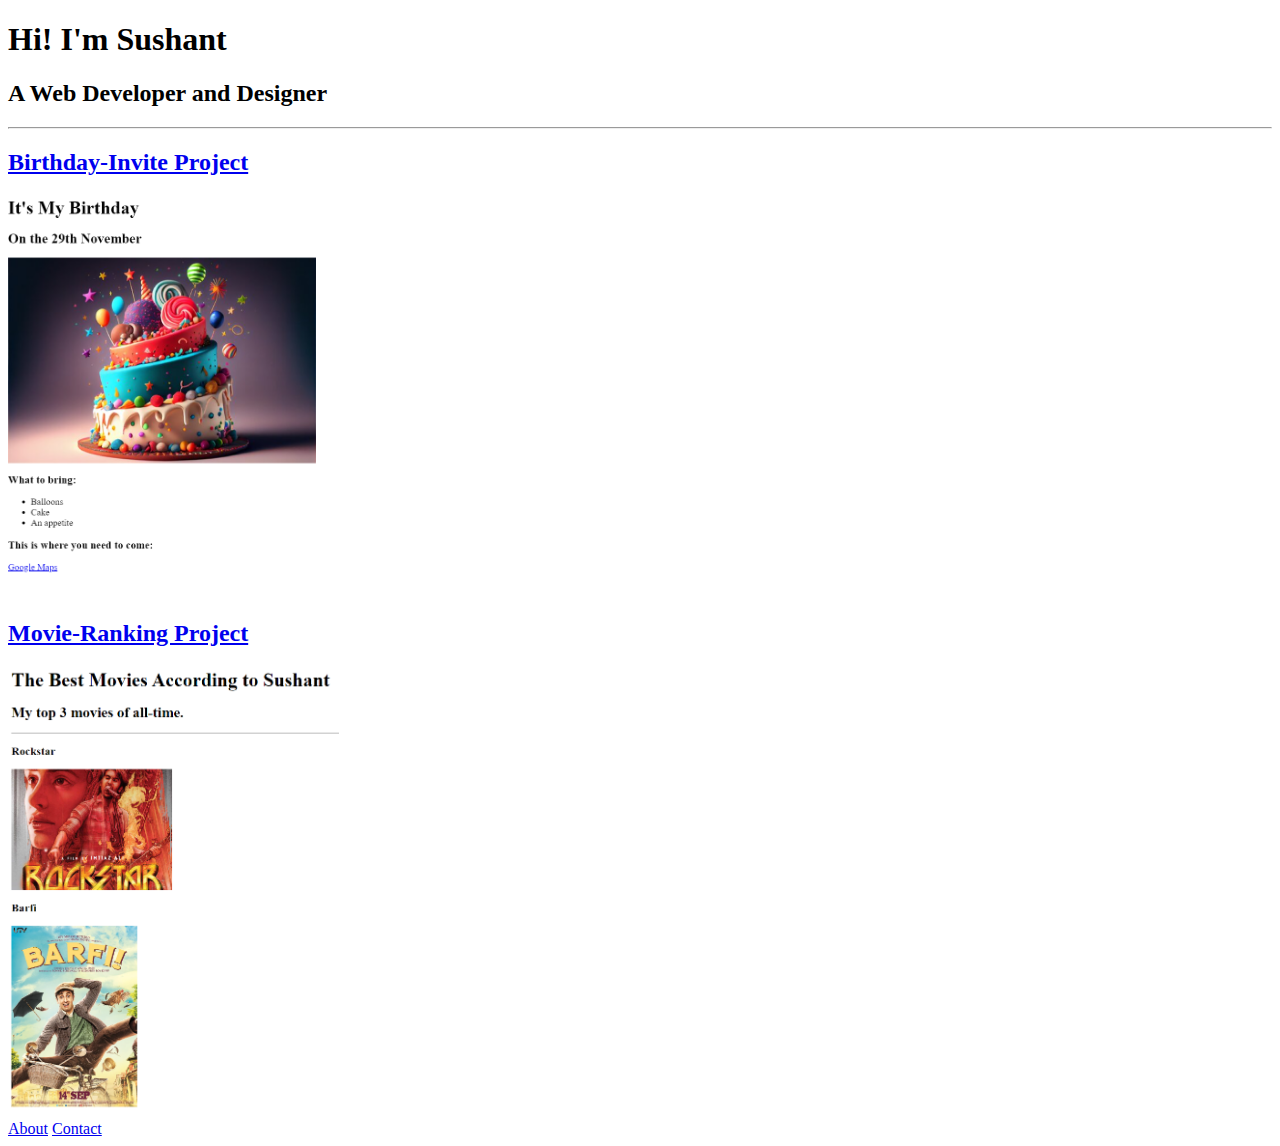
<file: 1.2 personal_portfolio/index.html>
<!-- TODO 1: Create the HTML Boilerplate -->
 <!DOCTYPE html>
 <html lang="en">
 <head>
    <meta charset="UTF-8">
    <meta name="viewport" content="width=device-width, initial-scale=1.0">
    <title>Personal Portfolio</title>
 </head>
 <body>
    <h1>Hi! I'm Sushant</h1>
    <h2>A Web Developer and Designer</h2>
    <hr>
    <a href="./public/birthday-invite.html"><h2>Birthday-Invite Project</h2></a>
    <img src="./assets/images/birthday.png" height="400" alt="">
    <a href="./public/movie-ranking.html"><h2>Movie-Ranking Project</h2></a>
    <img src="./assets/images/movie.png" height="450">
    <br>

    <a href="./public/about.html">About</a>
    <a href="./public/contact.html">Contact</a>
 </body>
 </html>

<!-- TODO 2: Add Your previous projects' HTML into the public folder -->

<!-- TODO 3: Take screenshots of your project previews and add the images to the images folder -->

<!-- TODO 4: Add titles/subtitles etc. -->

<!-- TODO 5: Add a link to the project pages -->

<!-- TODO 6: Add images to show the project previews
HINT for TODO 6: You can use the height attribute set to 200 to make the image smaller:
https://developer.mozilla.org/en-US/docs/Web/HTML/Element/img#attr-height -->

<!-- TODO 7: Add the Contact Me and About Me page links -->
</file>
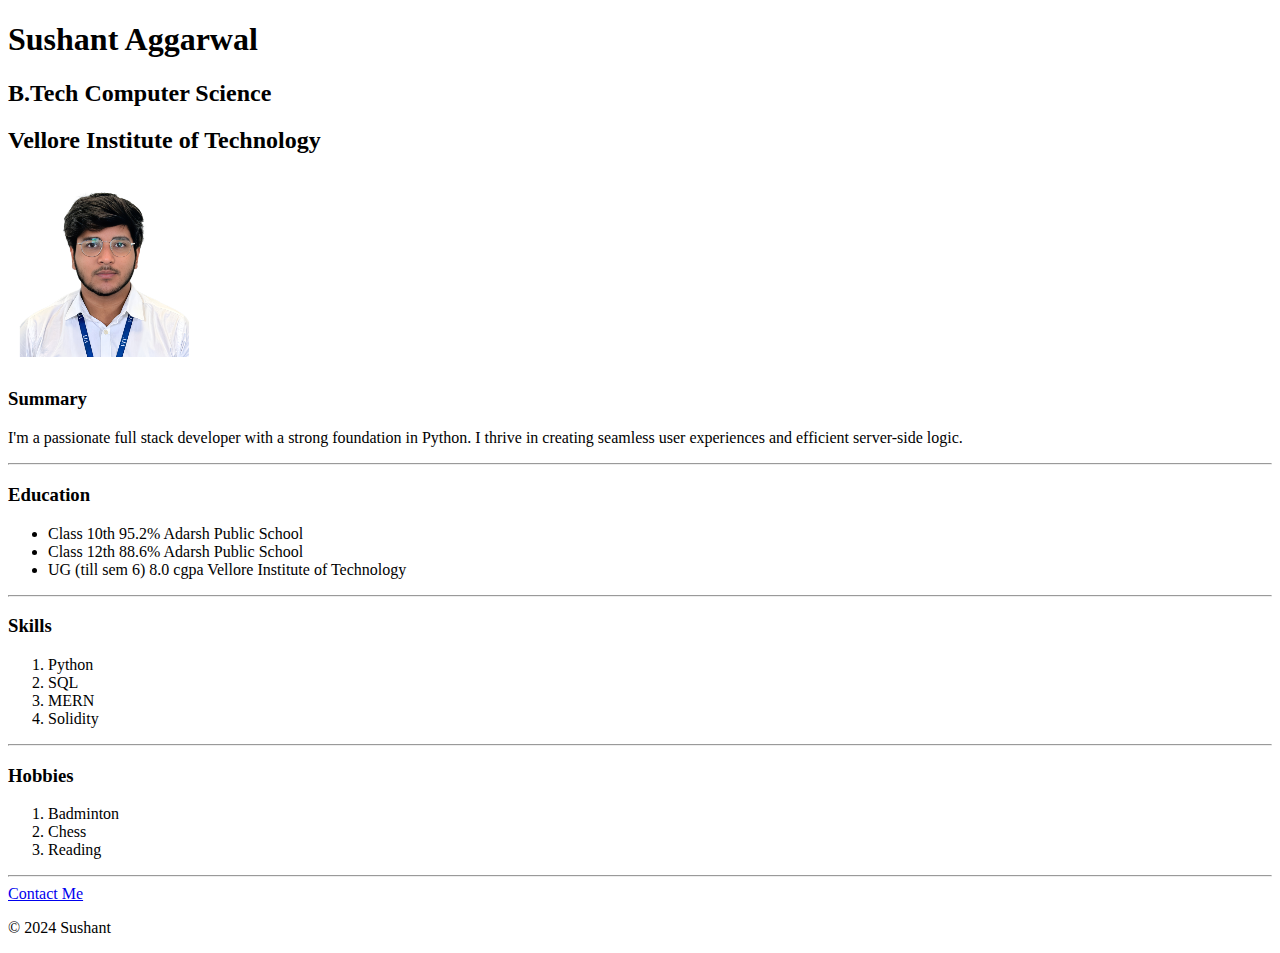
<file: 1.3 Capstone Project (Basic Resume)/index.html>
<!DOCTYPE html>
<html lang="en">
<head>
    <meta charset="UTF-8">
    <meta name="viewport" content="width=device-width, initial-scale=1.0">
    <title>My Resume</title>
</head>
<body>
  <h1>Sushant Aggarwal</h1>
  <h2>B.Tech Computer Science</h2>
  <h2>Vellore Institute of Technology</h2>
  <img src="Passport_photo.png" alt="sushant-profile-picture">
  <h3>Summary</h3>
  <p>I'm a passionate full stack developer with a strong foundation in Python. I thrive in creating seamless user experiences and efficient server-side logic.</p>  
  <hr>

  <h3>Education</h3>
  <ul>
    <li>Class 10th        95.2% Adarsh Public School</li>
    <li>Class 12th        88.6% Adarsh Public School</li>
    <li>UG (till sem 6)   8.0 cgpa Vellore Institute of Technology</li>
  </ul> <hr>

  <h3>Skills</h3>
  <ol>
    <li>Python </li>
    <li>SQL</li>
    <li>MERN</li>
    <li>Solidity</li></ol> <hr>

  <h3>Hobbies</h3>
  <ol>
    <li>Badminton</li>
    <li>Chess</li>
    <li>Reading</li>
  </ol><hr>

  <a href="contact.html">Contact Me</a>

  <footer>
    <p>© 2024 Sushant</p>
  </footer>
    
</body>
</html>
</file>
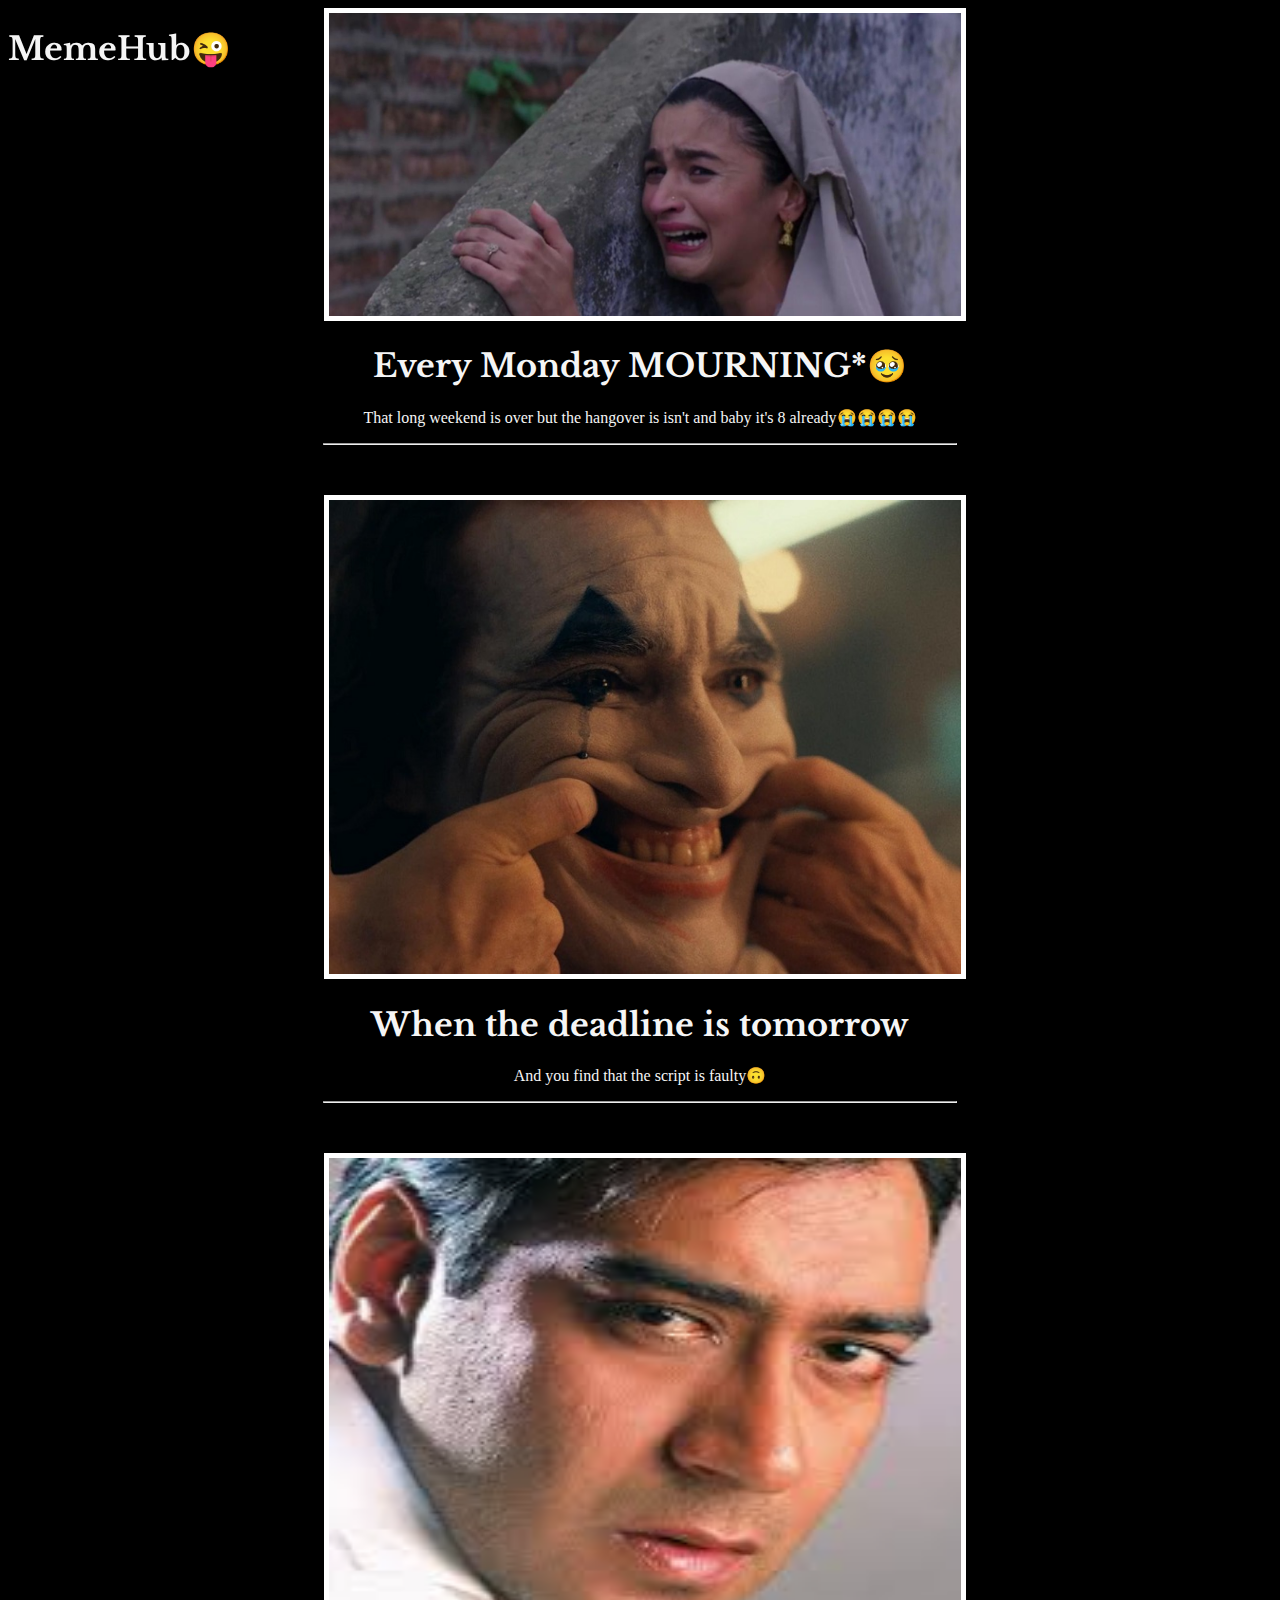
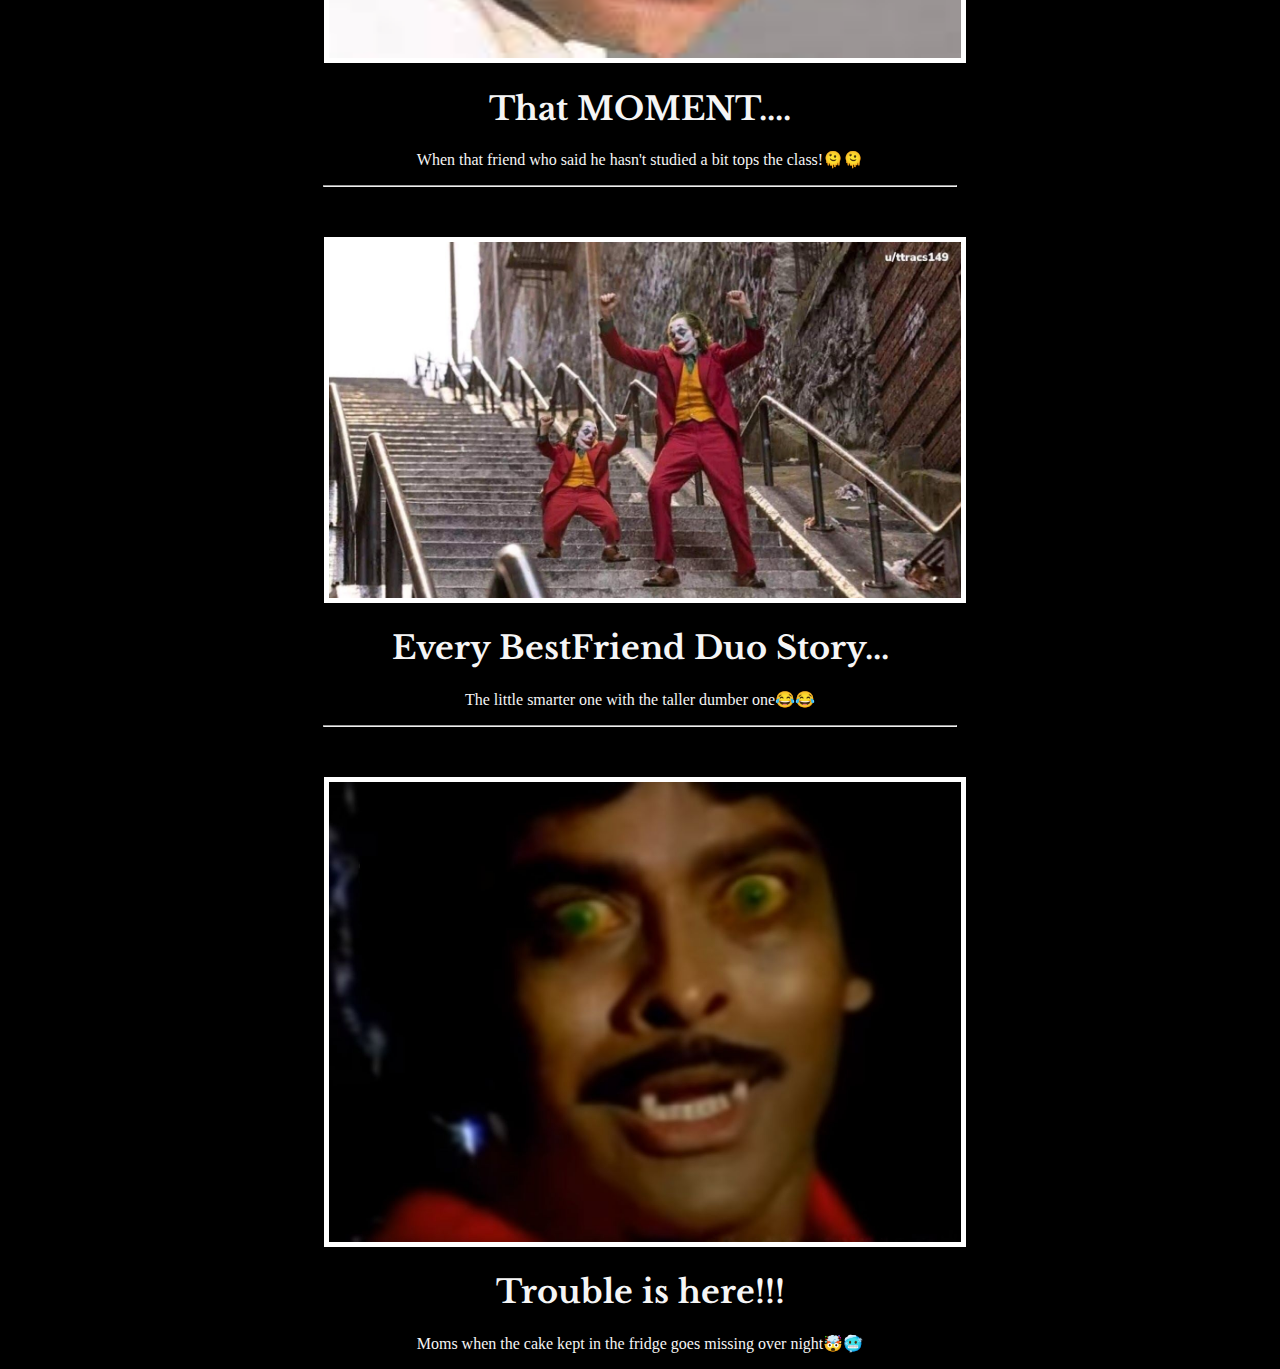
<file: 2.2 Meme + Motivation Project/index.html>
<!-- 
  TODO: Create a motivational post website.
Style it how ever you like. 
Look at the goal image for inspiration.
But it must have the following features:
1. The main h1 text should be using the Regular Libre Baskerville Font from Google Fonts:
  https://fonts.google.com/specimen/Libre+Baskerville
2. The text should be white and background black.
3. Add your own image into the images folder inside assets. It should have a 5px white border.
4. The text should be center aligned.
5. Create a div to contain the h1, p and img elements. Adjust the margins so that the image and text are centered on the page. 
  Hint: You horizontally center a div by giving it a width of 50% and a margin-left of 25%.
  Hint: Set the image to have a width of 100% so it fills the div. 
6. Read about the text-transform property on MDN docs to make the h1 uppercase with CSS.
  https://developer.mozilla.org/en-US/docs/Web/CSS/text-transform 
-->
  <!DOCTYPE html>
  <html lang="en">
  <head>
    <meta charset="UTF-8">
    <meta name="viewport" content="width=device-width, initial-scale=1.0">
    <title>MemeHub😜</title>
    <link rel="preconnect" href="https://fonts.googleapis.com">
    <link rel="preconnect" href="https://fonts.gstatic.com" crossorigin>
    <link href="https://fonts.googleapis.com/css2?family=Libre+Baskerville&display=swap" rel="stylesheet">
    <style>
      h1 {
        font-family: "Libre Baskerville", serif;
        font-weight: 900;
        font-style: normal;
      }
      body{
        background-color: black;
        color: whitesmoke;
      }
      img{
        border: 5px solid white;
        width: 100%;
      }
      div{
        width: 50%;
        margin-left: 25%;
        text-align: center;
      }
      .others{
        margin-top: 50px;
      }
      hr{
        width: 50%;
      }

    </style>
  </head>
  <body>
    <h1 style="margin-bottom: 100px; position: fixed;">MemeHub😜</h1>
    <div>
      <img src="./assets/images/alia.png" alt="crying-women(alia from raazi)">
      <h1>Every Monday MOURNING*🥹</h1>
      <p>That long weekend is over but the hangover is isn't and baby it's 8 already😭😭😭😭</p>
    </div>
    <hr>

    <div class="others">
      <img src="./assets/images/joker 2.jpg" alt="joker forced smile">
      <h1>When the deadline is tomorrow</h1>
      <p>And you find that the script is faulty🙃</p>
    </div>
    <hr>
    <div class="others">
      <img src="./assets/images/ajay-devgn.png" alt="ajay-devgn" style="height: 500px;">
      <h1>That MOMENT....</h1>
      <p>When that friend who said he hasn't studied a bit tops the class!🫠🫠</p>
    </div>
    <hr>
    <div class="others">
      <img src="./assets/images/joker.jpg" alt="">
      <h1>Every BestFriend Duo Story...</h1>
      <p>The little smarter one with the taller dumber one😂😂</p>
    </div>
    <hr>
    <div class="others">
      <img src="./assets/images/demon.jpg" alt="demon">
      <h1>Trouble is here!!!</h1>
      <p>Moms when the cake kept in the fridge goes missing over night🤯🥶</p>
    </div>
    
  </body>
  </html>
</file>
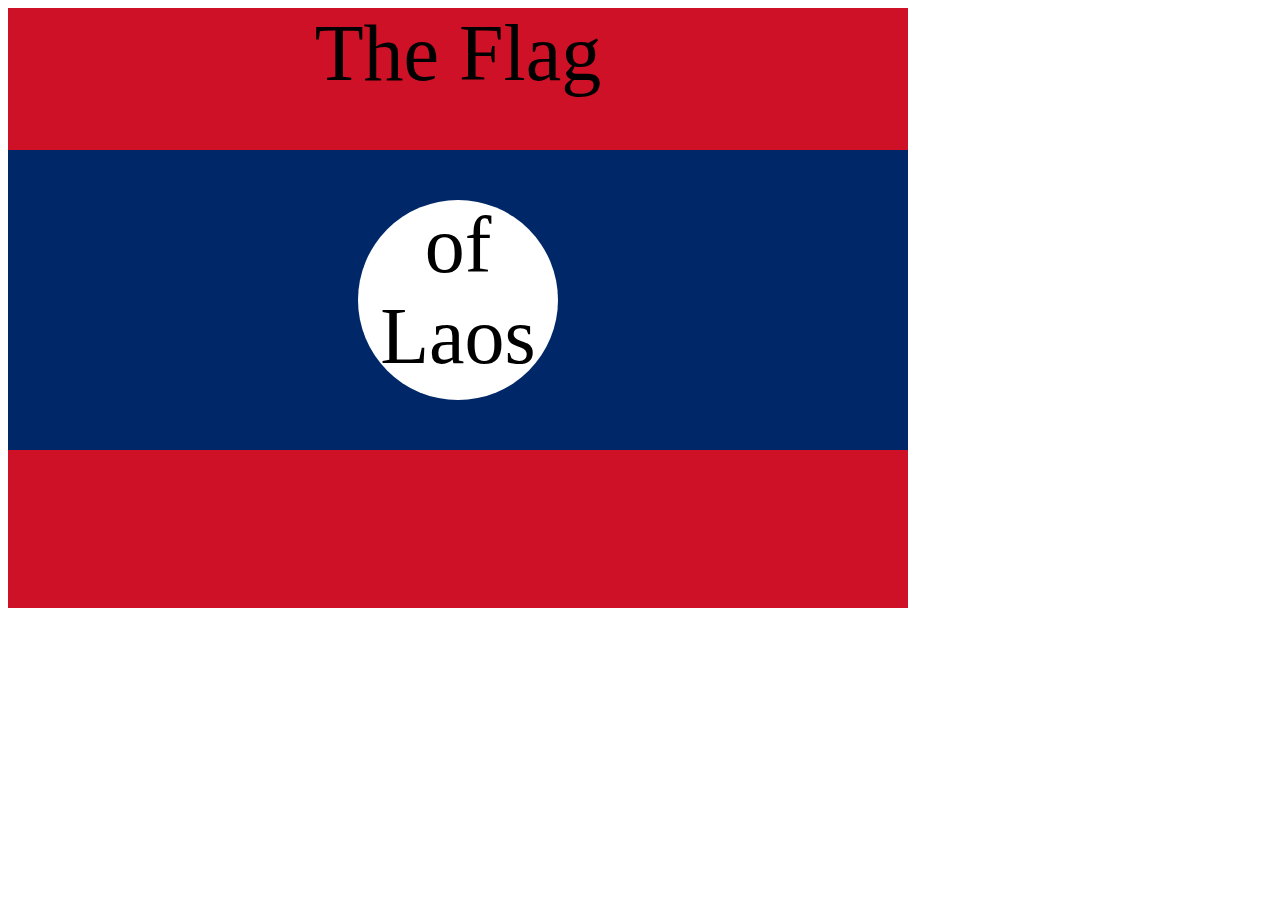
<file: 2.3 Flag Project/7.3 CSS Flag Project/index.html>
<!DOCTYPE html>
<html lang="en">

<head>
  <meta charset="UTF-8">
  <title>CSS Flag Project</title>
  <style>
  
    .flag{
      height: 600px;
      width: 900px;
      background-color: #ce1126;
      text-align: center;
    }
    .flag>div{
      background-color: #002868;
      width: 900px;
      height: 300px;
      position: absolute;
      top: 150px;
    }
    .flag > div > div{
      border-radius: 50%;
      height: 200px;
      width: 200px;
      background-color: white;
      position: relative;
      left: 350px;
      top: 50px;
    }
    p{
      margin: 0;
      font-size: 5rem;

    }

    
    
  </style>
</head>



<body>
  <div class="flag">
    <p>The Flag</p>
    <div>
      <div>
        <p>of Laos</p>
      </div>
    </div>
  </div>
</body>

</html>
</file>
